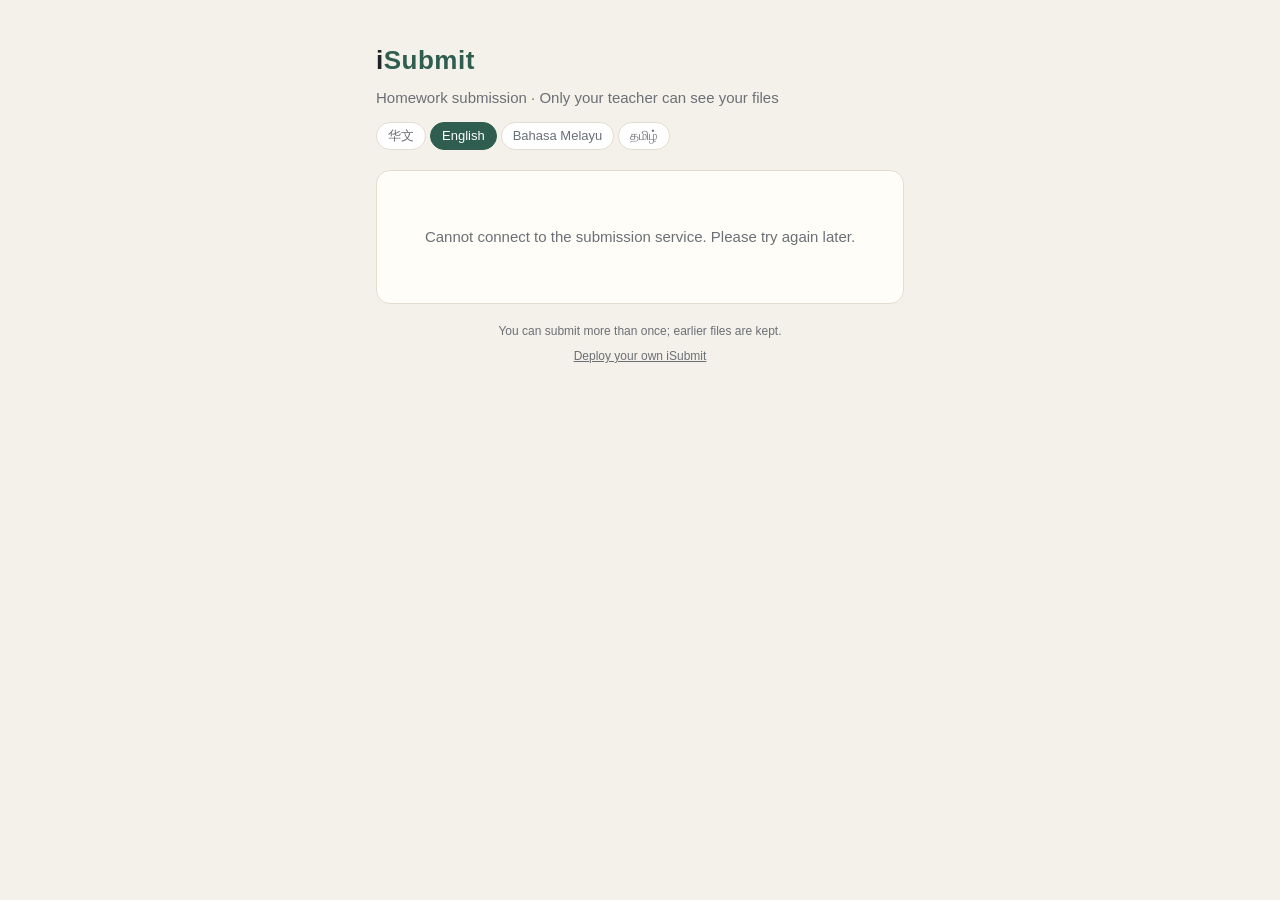
<file: index.html>
<!DOCTYPE html>
<html lang="zh-CN">
<head>
<!-- Google tag (gtag.js) -->
<script async src="https://www.googletagmanager.com/gtag/js?id=G-LVJJ4GY9FC"></script>
<script>
  window.dataLayer = window.dataLayer || [];
  function gtag(){dataLayer.push(arguments);}
  gtag('js', new Date());
  gtag('config', 'G-LVJJ4GY9FC');
</script>
<meta charset="UTF-8">
<meta name="viewport" content="width=device-width, initial-scale=1">
<title data-i18n="title.submit">iSubmit · 作业提交</title>
<link rel="stylesheet" href="style.css">
<style>
  .deadline{font-size:13px;margin-top:6px}
  .deadline.late{color:var(--warn)}
  .drop{border:1.5px dashed #c9c1b0;border-radius:10px;padding:22px;text-align:center;cursor:pointer;
    color:var(--muted);transition:.15s;background:#fff}
  .drop:hover,.drop.over{border-color:var(--accent);background:var(--accent-2);color:var(--accent)}
  .drop strong{color:var(--ink)}
  ul.files{list-style:none;padding:0;margin:10px 0 0}
  ul.files li{display:flex;align-items:center;gap:10px;padding:8px 10px;border:1px solid var(--line);
    border-radius:8px;margin-top:6px;font-size:14px;background:#fff}
  .fname{flex:1;min-width:0;overflow:hidden;text-overflow:ellipsis;white-space:nowrap}
  .fsize{color:var(--muted);font-size:12px}
  .status{font-size:12px;min-width:56px;text-align:right}
  .status.ok{color:var(--accent)} .status.err{color:var(--err)}
  .rm{border:0;background:none;color:var(--muted);font-size:18px;line-height:1;padding:0 2px}
  .linkbox{margin-top:18px;padding-top:16px;border-top:1px dashed var(--line)}
  .linktip{font-size:14px;margin-bottom:8px}
  input[type=url]{width:100%;padding:10px 12px;border:1px solid var(--line);border-radius:8px;background:#fff;font:inherit;color:inherit}
  input[type=url]:focus{outline:2px solid var(--accent);outline-offset:-1px;border-color:transparent}
  .receipt{font-family:ui-monospace,Menlo,monospace;font-size:13px;margin-top:6px;color:var(--ink);white-space:pre-line}
</style>
  <link rel="icon" href="favicon.svg" type="image/svg+xml">
  <link rel="icon" href="favicon-32.png" sizes="32x32" type="image/png">
  <link rel="apple-touch-icon" href="apple-touch-icon.png">
</head>
<body>
<main>
  <header>
    <div>
      <h1>i<span>Submit</span></h1>
      <p data-i18n="app.subtitle">作业提交 · 文件只有老师能看到</p>
    </div>
    <div id="langs" class="langs"></div>
  </header>

  <div class="card">
    <div id="loading" class="loading"></div>

    <!-- 口令 -->
    <form id="codeForm" hidden novalidate>
      <label for="code" data-i18n="code.label"></label>
      <input id="code" type="password" autocomplete="off">
      <div class="hint" data-i18n="code.hint"></div>
      <button class="btn block" type="submit" data-i18n="btn.continue"></button>
      <div id="codeMsg" class="msg"></div>
    </form>

    <!-- 提交 -->
    <form id="form" hidden novalidate autocomplete="off">
      <label for="cls" data-i18n="f.class"></label>
      <select id="cls"></select>

      <label for="name" data-i18n="f.name"></label>
      <select id="name"></select>

      <label for="assignment" data-i18n="f.assignment"></label>
      <select id="assignment"></select>
      <div id="deadline" class="deadline"></div>

      <label data-i18n="f.files"></label>
      <div id="drop" class="drop" tabindex="0">
        <strong data-i18n="drop.click"></strong> <span data-i18n="drop.or"></span>
        <div id="limits" class="hint"></div>
      </div>
      <input id="picker" type="file" multiple hidden>
      <ul id="files" class="files"></ul>

      <div class="linkbox">
        <div class="linktip" data-i18n="link.tip"></div>
        <input id="link" type="url" data-i18n-ph="link.ph" autocomplete="off">
        <div class="hint" data-i18n="link.hint"></div>
      </div>

      <button id="submit" class="btn block" type="submit" data-i18n="btn.submit"></button>
      <div id="msg" class="msg"></div>
    </form>
  </div>

  <footer>
    <div data-i18n="footer"></div>
    <div style="margin-top:6px"><a class="source" href="https://github.com/MrWengKB/iSubmit" target="_blank" rel="noopener" data-i18n="footer.deploy">部署自己的iSubmit</a></div>
  </footer>
</main>

<script src="config.js"></script>
<script src="i18n.js"></script>
<script>
const URL_ = window.ISUBMIT_URL || '';
const $ = id => document.getElementById(id);
const t = I18N.t;
let cfg = null, code = '', queue = [], busy = false;
let loadingState = {key:'loading'};

// 不在电脑上记住班级和名字（学校电脑共用、家里也可能有兄弟姐妹使用）。
// 提交口令只在当前标签页内暂存，关掉标签页就清除。
const store = {
  get(k){ try{ return JSON.parse(sessionStorage.getItem('isubmit-'+k)); }catch(_){ return null; } },
  set(k,v){ try{ sessionStorage.setItem('isubmit-'+k, JSON.stringify(v)); }catch(_){} },
};
// 清除旧版本留在电脑上的记录
try{ localStorage.removeItem('isubmit-me'); localStorage.removeItem('isubmit-code'); }catch(_){}

async function api(body){
  const r = await fetch(URL_, {method:'POST', headers:{'Content-Type':'text/plain;charset=utf-8'}, body:JSON.stringify(body)});
  return r.json();
}
function fmtSize(b){ return b < 1048576 ? (b/1024).toFixed(0)+' KB' : (b/1048576).toFixed(1)+' MB'; }
function fmtShort(iso){ return I18N.fmtDate(iso,{month:'2-digit',day:'2-digit',hour:'2-digit',minute:'2-digit'}); }
function fmtLong(iso){ return I18N.fmtDate(iso,{year:'numeric',month:'2-digit',day:'2-digit',hour:'2-digit',minute:'2-digit'}); }
function opt(sel, value, text, disabled){ const o=document.createElement('option'); o.value=value; o.textContent=text; o.disabled=!!disabled; sel.appendChild(o); }
function div(cls, text){ const d=document.createElement('div'); d.className=cls; d.textContent=text; return d; }

// 提示框：保存「怎么画」，切换语言时重画
function showMsg(el, type, render){ el._r={type, render}; paintMsg(el); }
function paintMsg(el){
  if(!el._r){ el.className='msg'; el.replaceChildren(); return; }
  el.className='msg show '+el._r.type;
  el.replaceChildren(...[].concat(el._r.render()));
}
function hideMsg(el){ el._r=null; paintMsg(el); }

function setLoading(key, hintKey){ loadingState={key, hintKey}; $('loading').hidden=false; paintLoading(); }
function paintLoading(){
  const L=$('loading'); L.replaceChildren(t(loadingState.key));
  if(loadingState.hintKey) L.append(div('hint', t(loadingState.hintKey)));
}

async function load(tryCode){
  if(!URL_ || URL_.includes('在此粘贴')) return setLoading('e.notConfigured','e.notConfiguredHint');
  let res;
  try{ res = await api({action:'config', code:tryCode}); }
  catch(e){ return setLoading('e.connect'); }

  if(!res.ok && res.needsCode){
    $('loading').hidden=true; $('codeForm').hidden=false;
    if(res.error){ const raw=res.error; showMsg($('codeMsg'),'err',()=>I18N.server(raw)); }
    return;
  }
  if(!res.ok) return setLoading('e.load');

  cfg = res; code = tryCode || '';
  if(cfg.needsCode) store.set('code', code);
  $('codeForm').hidden=true; $('loading').hidden=true;
  if(!cfg.classes.length) return setLoading('e.noClasses');

  $('cls').onchange=()=>fillClass();
  $('assignment').onchange=showDeadline;
  if(cfg.allowedExt.length) $('picker').accept=cfg.allowedExt.map(e=>'.'+e).join(',');
  fillClasses(); fillClass(); showLimits();
  $('form').hidden=false;
}

function fillClasses(){
  const c=$('cls'), keep=c.value; c.innerHTML='';
  opt(c,'',t('sel.class'));
  cfg.classes.forEach(x=>opt(c,x.id,x.name));
  c.value=keep;
}

function fillClass(keepName, keepAssign){
  const cid=$('cls').value;
  const cls=cfg.classes.find(x=>x.id===cid);
  const n=$('name'), a=$('assignment');
  n.innerHTML=''; a.innerHTML='';
  if(!cls){ opt(n,'',t('sel.classFirst')); opt(a,'',t('sel.classFirst')); n.disabled=a.disabled=true; showDeadline(); return; }
  n.disabled=a.disabled=false;

  opt(n,'',t('sel.name'));
  cls.students.forEach(s=>opt(n,s,s));
  if(keepName && cls.students.includes(keepName)) n.value=keepName;

  const list=cfg.assignments.filter(x=>x.classIds.includes(cid));
  if(!list.length){ opt(a,'',t('sel.noAssign')); a.disabled=true; }
  list.forEach(x=>opt(a,x.id,x.name+(x.closed?t('sel.closed'):''),x.closed));
  if(keepAssign && list.some(x=>x.id===keepAssign && !x.closed)) a.value=keepAssign;
  else { const first=list.find(x=>!x.closed); if(first) a.value=first.id; }
  showDeadline();
}

function showDeadline(){
  const d=$('deadline');
  const a=cfg && cfg.assignments.find(x=>x.id===$('assignment').value);
  if(!a || !a.deadline){ d.textContent=''; d.className='deadline'; return; }
  const late=new Date()>new Date(a.deadline);
  d.className='deadline'+(late?' late':'');
  d.textContent=t('dl.label',{d:fmtLong(a.deadline)})+(late?(cfg.allowLate?t('dl.lateOk'):t('dl.closed')):'');
}

function showLimits(){
  $('limits').textContent=t('lim.size',{n:cfg.maxFileMB})+(cfg.allowedExt.length?t('lim.types',{list:cfg.allowedExt.join(', ')}):'');
}

function addFiles(list){
  hideMsg($('msg'));
  for(const f of list){
    const ext=(f.name.includes('.')?f.name.split('.').pop():'').toLowerCase();
    let err=null;
    if(cfg.allowedExt.length && !cfg.allowedExt.includes(ext)) err={key:'f.badType'};
    else if(f.size > cfg.maxFileMB*1048576) err={key:'f.tooBig', vars:{n:cfg.maxFileMB}};
    else if(!f.size) err={key:'f.empty'};
    const li=document.createElement('li');
    li.innerHTML='<span class="fname"></span><span class="fsize"></span><span class="status"></span><button type="button" class="rm">×</button>';
    li.querySelector('.fname').textContent=f.name;
    li.querySelector('.fsize').textContent=fmtSize(f.size);
    const item={file:f, el:li, bad:!!err, done:false, st:null};
    if(err) setStatus(item,'err',err.key,err.vars);
    li.querySelector('.rm').onclick=()=>{ if(busy) return; queue=queue.filter(q=>q!==item); li.remove(); };
    $('files').appendChild(li); queue.push(item);
  }
  paintFiles();
}
function setStatus(item, cls, key, vars){ item.st={cls,key,vars}; paintStatus(item); }
function paintStatus(item){
  const s=item.el.querySelector('.status');
  if(!item.st){ s.className='status'; s.textContent=''; return; }
  s.className='status '+item.st.cls; s.textContent=t(item.st.key,item.st.vars);
}
function paintFiles(){
  queue.forEach(item=>{ paintStatus(item); item.el.querySelector('.rm').title=t('f.remove'); });
}

function toBase64(file){
  return new Promise((res,rej)=>{ const r=new FileReader(); r.onload=()=>res(String(r.result).split(',')[1]); r.onerror=()=>rej(new Error(t('e.readFile'))); r.readAsDataURL(file); });
}

async function submit(e){
  e.preventDefault();
  const msg=$('msg'); hideMsg(msg);
  const err=key=>showMsg(msg,'err',()=>t(key));
  const classId=$('cls').value, name=$('name').value, assignmentId=$('assignment').value;
  if(!classId) return err('sel.class');
  if(!name) return err('sel.name');
  if(!assignmentId) return err('v.pickAssign');
  const todo=queue.filter(q=>!q.bad && !q.done);
  const link=$('link').value.trim();
  if(link && !/^https?:\/\/\S+$/i.test(link)) return err('v.badLink');
  if(!todo.length && !link) return err(queue.length?'v.noValidFiles':'v.nothing');

  busy=true; $('submit').disabled=true; $('submit').textContent=t('btn.submitting');
  const receipts=[]; let failed=0, lastErr='';

  for(const item of todo){
    setStatus(item,'','st.uploading');
    try{
      const data=await toBase64(item.file);
      const res=await api({action:'submit', code, classId, name, assignmentId,
        file:{name:item.file.name, type:item.file.type, data}});
      if(!res.ok) throw new Error(res.error);
      item.done=true; setStatus(item,'ok','st.done');
      receipts.push({label:item.file.name, receipt:res.receipt, late:res.late});
    }catch(ex){
      failed++; setStatus(item,'err','st.failed'); lastErr=ex.message||'';
    }
  }
  if(link){
    try{
      const res=await api({action:'submit', code, classId, name, assignmentId, link});
      if(!res.ok) throw new Error(res.error);
      receipts.push({linkLabel:true, receipt:res.receipt, late:res.late});
      $('link').value='';
    }catch(ex){ failed++; lastErr=ex.message||''; }
  }
  busy=false; $('submit').disabled=false; $('submit').textContent=t('btn.submit');

  const at=new Date().toISOString();
  if(receipts.length){
    showMsg(msg, failed?'err':'ok', ()=>{
      const lines=receipts.map(r=>(r.linkLabel?t('r.link'):r.label)+'  '+t('r.receipt')+' '+r.receipt+(r.late?t('r.late'):''));
      lines.push(t('r.time')+' '+fmtShort(at));
      return [failed?t('r.partial'):t('r.ok'), div('receipt', lines.join('\n'))];
    });
  } else if(failed){
    showMsg(msg,'err',()=> lastErr ? I18N.server(lastErr) : t('e.network'));
  }
}

// 切换语言：重画所有动态内容
function relabel(){
  paintLoading();
  if(cfg && !$('form').hidden){
    const n=$('name').value, a=$('assignment').value;
    fillClasses(); fillClass(n,a); showLimits();
  }
  paintFiles();
  if(busy) $('submit').textContent=t('btn.submitting');
  paintMsg($('msg')); paintMsg($('codeMsg'));
}

const drop=$('drop'), picker=$('picker');
drop.onclick=()=>picker.click();
drop.onkeydown=e=>{ if(e.key==='Enter'||e.key===' '){ e.preventDefault(); picker.click(); } };
picker.onchange=()=>{ addFiles(picker.files); picker.value=''; };
['dragenter','dragover'].forEach(ev=>drop.addEventListener(ev,e=>{e.preventDefault();drop.classList.add('over');}));
['dragleave','drop'].forEach(ev=>drop.addEventListener(ev,e=>{e.preventDefault();drop.classList.remove('over');}));
drop.addEventListener('drop',e=>addFiles(e.dataTransfer.files));
$('form').addEventListener('submit',submit);
$('codeForm').addEventListener('submit',e=>{ e.preventDefault(); hideMsg($('codeMsg')); load($('code').value.trim()); });

I18N.mountSwitcher($('langs'), relabel);
I18N.apply();
paintLoading();
load(store.get('code')||'');
</script>
</body>
</html>
</file>
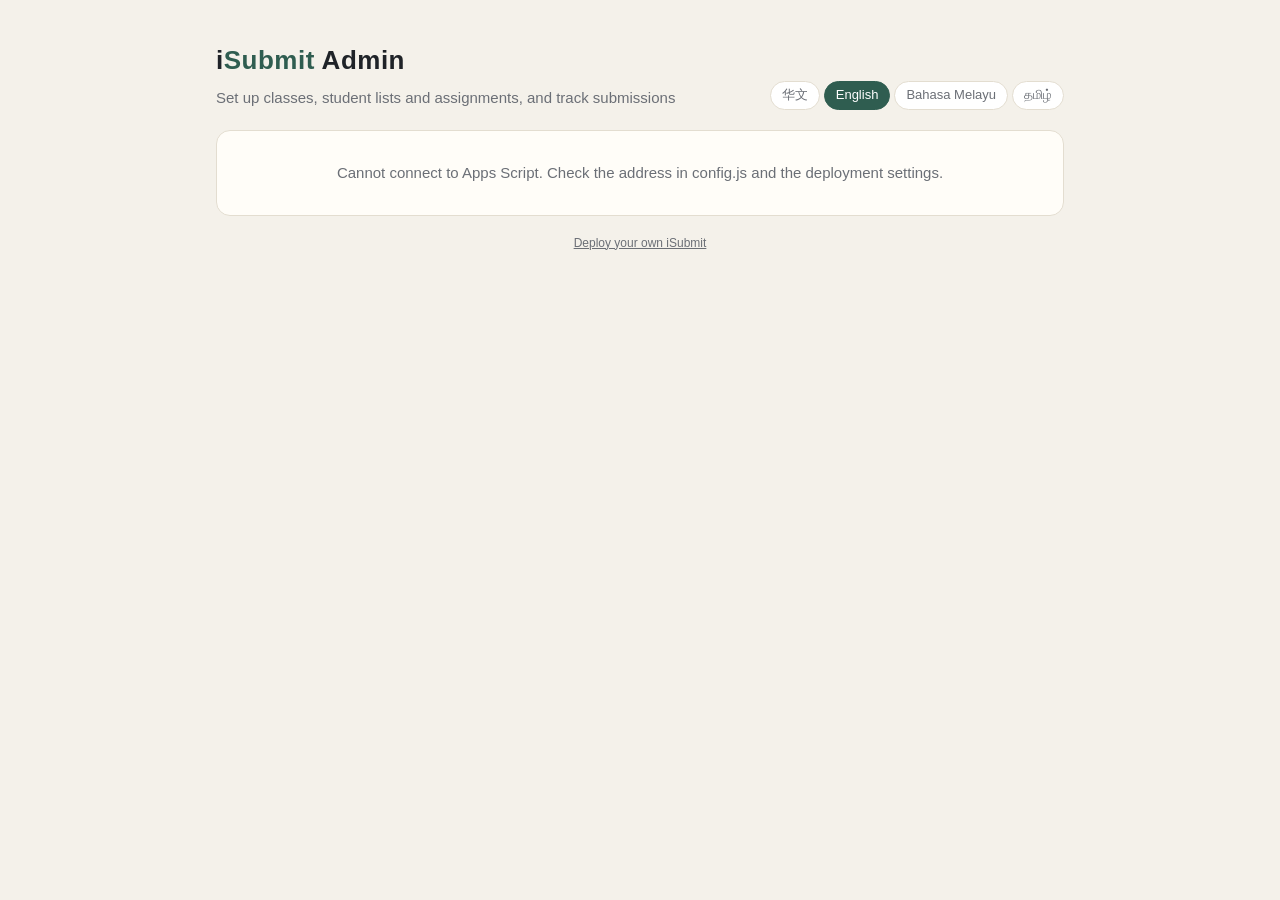
<file: admin.html>
<!DOCTYPE html>
<html lang="zh-CN">
<head>
<!-- Google tag (gtag.js) -->
<script async src="https://www.googletagmanager.com/gtag/js?id=G-LVJJ4GY9FC"></script>
<script>
  window.dataLayer = window.dataLayer || [];
  function gtag(){dataLayer.push(arguments);}
  gtag('js', new Date());
  gtag('config', 'G-LVJJ4GY9FC');
</script>
<meta charset="UTF-8">
<meta name="viewport" content="width=device-width, initial-scale=1">
<meta name="robots" content="noindex">
<title data-i18n="a.title">iSubmit · 管理</title>
<link rel="stylesheet" href="style.css">
<style>
  nav.tabs{display:flex;gap:4px;border-bottom:1px solid var(--line);margin-bottom:16px;flex-wrap:wrap}
  nav.tabs button{border:0;background:none;padding:10px 14px;color:var(--muted);border-bottom:2px solid transparent;margin-bottom:-1px}
  nav.tabs button.on{color:var(--accent);border-bottom-color:var(--accent);font-weight:600}
  .item{border:1px solid var(--line);border-radius:10px;padding:16px;background:#fff;margin-bottom:12px}
  .item-head{display:flex;gap:10px;align-items:center}
  .item-head input{flex:1;font-weight:600}
  .count{font-size:13px;color:var(--muted)}
  .checks{display:flex;flex-wrap:wrap;gap:6px 0;margin-top:4px}
  .savebar{position:sticky;bottom:0;background:var(--bg);padding:12px 0;display:flex;gap:12px;align-items:center;border-top:1px solid var(--line);margin-top:8px}
  .savebar .dirty{color:var(--warn);font-size:13px}
  .empty{color:var(--muted);text-align:center;padding:20px;font-size:14px}
  table{width:100%;border-collapse:collapse;font-size:14px;margin-top:8px}
  th,td{text-align:left;padding:7px 8px;border-bottom:1px solid var(--line)}
  th{font-size:13px;color:var(--muted);font-weight:600}
  .tag{display:inline-block;font-size:12px;padding:1px 8px;border-radius:99px}
  .tag.ok{background:var(--accent-2);color:var(--accent)}
  .tag.no{background:var(--err-2);color:var(--err)}
  .tag.link{background:#e8eef8;color:#2d4f86;text-decoration:none}
  .tag.late{background:#fbf0de;color:var(--warn)}
  .summary{display:flex;gap:16px;align-items:center;flex-wrap:wrap;margin:6px 0 4px}
  .summary b{font-size:20px}
  .links a{margin-right:14px;font-size:14px}
  .toolbar{display:flex;gap:10px;align-items:center;flex-wrap:wrap}
  .toolbar select{width:auto;flex:1;min-width:200px}
  .class-block{margin-top:18px}
  .class-block h3{font-size:15px;margin:0;display:flex;justify-content:space-between;align-items:center}
</style>
  <link rel="icon" href="favicon.svg" type="image/svg+xml">
  <link rel="icon" href="favicon-32.png" sizes="32x32" type="image/png">
  <link rel="apple-touch-icon" href="apple-touch-icon.png">
</head>
<body>
<main class="wide">
  <header>
    <div>
      <h1>i<span>Submit</span> <span data-i18n="a.h1" style="color:inherit">管理</span></h1>
      <p data-i18n="a.subtitle"></p>
    </div>
    <div class="header-right">
      <div id="langs" class="langs"></div>
      <button id="logout" class="btn ghost small" hidden data-i18n="a.logout"></button>
    </div>
  </header>

  <div id="loading" class="card loading"></div>

  <!-- 首次设置 / 登录 -->
  <form id="auth" class="card" hidden novalidate style="max-width:460px">
    <h2 id="authTitle"></h2>
    <p id="authHint" class="hint"></p>
    <label for="pw" data-i18n="a.pw"></label>
    <input id="pw" type="password" autocomplete="current-password">
    <div id="pw2Wrap" hidden>
      <label for="pw2" data-i18n="a.pw2"></label>
      <input id="pw2" type="password" autocomplete="new-password">
    </div>
    <button class="btn block" type="submit" id="authBtn"></button>
    <div id="authMsg" class="msg"></div>
  </form>

  <!-- 主界面 -->
  <div id="app" hidden>
    <nav class="tabs">
      <button data-tab="subs" class="on" data-i18n="a.tab.subs"></button>
      <button data-tab="classes" data-i18n="a.tab.classes"></button>
      <button data-tab="assignments" data-i18n="a.tab.assign"></button>
      <button data-tab="settings" data-i18n="a.tab.settings"></button>
    </nav>

    <!-- 提交情况 -->
    <section id="tab-subs" class="card">
      <div class="toolbar">
        <select id="subAssign"></select>
        <button class="btn small" id="subRefresh" data-i18n="a.refresh"></button>
      </div>
      <div id="subBody"></div>
      <div class="links" id="links" style="margin-top:16px"></div>
    </section>

    <!-- 班级 -->
    <section id="tab-classes" class="card" hidden>
      <h2 data-i18n="a.classesTitle"></h2>
      <p class="hint" data-i18n="a.classesHint"></p>
      <div id="classList"></div>
      <button class="btn ghost small" id="addClass" data-i18n="a.addClass"></button>
    </section>

    <!-- 作业 -->
    <section id="tab-assignments" class="card" hidden>
      <h2 data-i18n="a.tab.assign"></h2>
      <p class="hint" data-i18n="a.assignHint"></p>
      <div id="assignList"></div>
      <button class="btn ghost small" id="addAssign" data-i18n="a.addAssign"></button>
    </section>

    <!-- 设置 -->
    <section id="tab-settings" class="card" hidden>
      <h2 data-i18n="a.settingsTitle"></h2>
      <label for="sCode" data-i18n="code.label"></label>
      <input id="sCode" type="text" data-i18n-ph="a.codePh">
      <div class="hint" data-i18n="a.codeHint"></div>

      <div class="row">
        <div>
          <label for="sMax" data-i18n="a.maxSize"></label>
          <input id="sMax" type="number" min="1" max="35">
          <div class="hint" data-i18n="a.max35"></div>
        </div>
        <div>
          <label data-i18n="a.afterDl"></label>
          <label class="inline" style="margin-top:10px"><input type="checkbox" id="sLate"> <span data-i18n="a.allowLate"></span></label>
        </div>
      </div>

      <label for="sExt" data-i18n="a.exts"></label>
      <input id="sExt" type="text" data-i18n-ph="a.extsPh">

      <h2 style="margin-top:28px" data-i18n="a.changePwTitle"></h2>
      <div class="row">
        <div><label for="np1" data-i18n="a.newPw"></label><input id="np1" type="password" autocomplete="new-password"></div>
        <div><label for="np2" data-i18n="a.pw2"></label><input id="np2" type="password" autocomplete="new-password"></div>
      </div>
      <button class="btn small" id="changePw" style="margin-top:12px" data-i18n="a.changePwBtn"></button>
      <div id="pwMsg" class="msg"></div>
    </section>

    <div class="savebar" id="savebar" hidden>
      <button class="btn" id="save" data-i18n="a.save"></button>
      <span id="dirty" class="dirty"></span>
      <span id="saveMsg" class="hint"></span>
    </div>
  </div>

  <footer><a class="source" href="https://github.com/MrWengKB/iSubmit" target="_blank" rel="noopener" data-i18n="footer.deploy">部署自己的iSubmit</a></footer>
</main>

<script src="config.js"></script>
<script src="i18n.js"></script>
<script>
const URL_ = window.ISUBMIT_URL || '';
const $ = id => document.getElementById(id);
const t = I18N.t;
let password = '', data = null, meta = {}, dirty = false, tab = 'subs';
let setupMode = false, loadingKey = 'a.connecting', authErr = '', saveState = null, subsState = null;

async function api(body){
  const r = await fetch(URL_, {method:'POST', headers:{'Content-Type':'text/plain;charset=utf-8'}, body:JSON.stringify(body)});
  return r.json();
}
async function adminApi(action, extra){
  const res = await api(Object.assign({action, password}, extra||{}));
  if(!res.ok && res.auth){ logout(res.error); throw new Error(res.error); }
  return res;
}
function el(tag, attrs, ...kids){
  const e=document.createElement(tag);
  for(const k in (attrs||{})){
    const v=attrs[k];
    if(k==='class') e.className=v;
    else if(k.startsWith('on')) e.addEventListener(k.slice(2), v);
    else if(k==='value') e.value=v;
    else if(k in e && typeof v!=='string') e[k]=v;
    else e.setAttribute(k, v);
  }
  kids.flat(Infinity).forEach(c=>{ if(c!=null) e.append(c.nodeType?c:document.createTextNode(c)); });
  return e;
}
function uid(){ return Math.random().toString(36).slice(2,10); }
// 提示框：保存「怎么画」，切换语言时重画
function showMsg(m, type, render){ m._r={type, render}; paintMsg(m); }
function paintMsg(m){
  if(!m._r){ m.className='msg'; m.textContent=''; return; }
  m.className='msg show '+m._r.type; m.textContent=m._r.render();
}
function hideMsg(m){ m._r=null; paintMsg(m); }
function toLocalInput(iso){ if(!iso) return ''; const d=new Date(iso); return new Date(d-d.getTimezoneOffset()*60000).toISOString().slice(0,16); }
function fmt(iso){ return I18N.fmtDate(iso,{month:'2-digit',day:'2-digit',hour:'2-digit',minute:'2-digit'}); }
function setDirty(v){ dirty=v; if(v) saveState=null; paintSave(); }
function paintSave(){
  $('dirty').textContent = dirty ? t('a.dirty') : '';
  const s=saveState;
  $('saveMsg').textContent = !s ? '' : s.key==='a.saved' ? t('a.saved',{t:I18N.fmtTime(s.at)})
    : s.key==='a.saveFailed' ? t('a.saveFailed',{msg:I18N.server(s.raw)}) : t(s.key);
}
window.addEventListener('beforeunload', e=>{ if(dirty){ e.preventDefault(); e.returnValue=''; } });

// ---------------- 登录 ----------------
function paintLoading(){ $('loading').textContent=t(loadingKey); }
async function start(){
  if(!URL_ || URL_.includes('在此粘贴')){ loadingKey='a.noConfig'; return paintLoading(); }
  let st;
  try{ st = await api({action:'adminStatus'}); }catch(e){ loadingKey='a.noConnect'; return paintLoading(); }
  $('loading').hidden=true;
  setupMode = !st.hasPassword;
  const saved = sessionStorage.getItem('isubmit-admin');
  if(!setupMode && saved){ password=saved; if(await enter()) return; }
  showAuth();
}
function showAuth(errRaw){
  $('app').hidden=true; $('logout').hidden=true; $('auth').hidden=false;
  authErr = errRaw || '';
  paintAuth();
  $('pw').focus();
}
function paintAuth(){
  $('authTitle').textContent = t(setupMode ? 'a.setupTitle' : 'a.login');
  $('authHint').textContent = setupMode ? t('a.setupHint') : '';
  $('authBtn').textContent = t(setupMode ? 'a.setupBtn' : 'a.login');
  $('pw2Wrap').hidden = !setupMode;
  $('pw').autocomplete = setupMode ? 'new-password' : 'current-password';
  if(authErr){ const raw=authErr; showMsg($('authMsg'),'err',()=>I18N.server(raw)); }
  else paintMsg($('authMsg'));
}
$('auth').addEventListener('submit', async e=>{
  e.preventDefault(); authErr=''; hideMsg($('authMsg'));
  const err=key=>showMsg($('authMsg'),'err',()=>t(key));
  const pw=$('pw').value;
  if(setupMode){
    if(pw.length<6) return err('pw.min');
    if(pw!==$('pw2').value) return err('a.pwMismatch');
    const r = await api({action:'adminSetup', password:pw});
    if(!r.ok){ const raw=r.error; return showMsg($('authMsg'),'err',()=>I18N.server(raw)); }
    setupMode=false;
  }
  password=pw;
  $('authBtn').disabled=true;
  await enter();
  $('authBtn').disabled=false;
});
async function enter(){
  let r;
  try{ r = await adminApi('adminGet'); }catch(e){ return false; }
  sessionStorage.setItem('isubmit-admin', password);
  data=r.data; meta={rootUrl:r.rootUrl, sheetUrl:r.sheetUrl};
  $('auth').hidden=true; $('app').hidden=false; $('logout').hidden=false; $('pw').value=''; $('pw2').value='';
  renderAll(); setDirty(false); switchTab(tab);
  return true;
}
function logout(msg){
  password=''; sessionStorage.removeItem('isubmit-admin');
  setDirty(false); showAuth(msg);
}
$('logout').onclick=()=>logout();

// ---------------- 标签页 ----------------
document.querySelectorAll('nav.tabs button').forEach(b=>b.onclick=()=>switchTab(b.dataset.tab));
function switchTab(tb){
  tab=tb;
  document.querySelectorAll('nav.tabs button').forEach(b=>b.classList.toggle('on', b.dataset.tab===tb));
  ['subs','classes','assignments','settings'].forEach(x=>$('tab-'+x).hidden = x!==tb);
  $('savebar').hidden = tb==='subs';
  if(tb==='subs'){ buildSubsSelect(); loadSubs(); }
}

function renderAll(){ renderClasses(); renderAssignments(); renderSettings(); }

// ---------------- 班级 ----------------
function renderClasses(){
  const box=$('classList'); box.innerHTML='';
  if(!data.classes.length) box.append(el('div',{class:'empty'},t('a.noClasses')));
  data.classes.forEach(c=>{
    const count=el('span',{class:'count'});
    const upd=()=>{ count.textContent=t('a.nStudents',{n:c.students.length}); };
    const ta=el('textarea',{placeholder:t('a.studentPh'), value:c.students.join('\n'),
      oninput:e=>{ c.students=e.target.value.split(/\r?\n/).map(s=>s.trim()).filter(Boolean); upd(); setDirty(true); }});
    upd();
    box.append(el('div',{class:'item'},
      el('div',{class:'item-head'},
        el('input',{type:'text', value:c.name, placeholder:t('a.classPh'), oninput:e=>{c.name=e.target.value; setDirty(true);}}),
        count,
        el('button',{class:'btn danger', type:'button', onclick:()=>{
          if(!confirm(t('a.confirmDelClass',{name:c.name||t('a.unnamed')}))) return;
          data.classes=data.classes.filter(x=>x!==c);
          data.assignments.forEach(a=>a.classIds=a.classIds.filter(id=>id!==c.id));
          renderAll(); setDirty(true);
        }},t('a.delete'))),
      el('label',{},t('a.studentList')), ta));
  });
}
$('addClass').onclick=()=>{
  data.classes.push({id:uid(), name:'', students:[]});
  renderClasses(); renderAssignments(); setDirty(true);
  const inputs=$('classList').querySelectorAll('.item-head input'); inputs[inputs.length-1].focus();
};

// ---------------- 作业 ----------------
function renderAssignments(){
  const box=$('assignList'); box.innerHTML='';
  if(!data.assignments.length) box.append(el('div',{class:'empty'},t('a.noAssign')));
  data.assignments.forEach(a=>{
    const checks=el('div',{class:'checks'});
    if(!data.classes.length) checks.append(el('span',{class:'hint'},t('a.addClassFirst')));
    data.classes.forEach(c=>{
      checks.append(el('label',{class:'inline'},
        el('input',{type:'checkbox', checked:a.classIds.includes(c.id), onchange:e=>{
          a.classIds = e.target.checked ? [...a.classIds, c.id] : a.classIds.filter(x=>x!==c.id); setDirty(true);
        }}), c.name||t('a.unnamedClass')));
    });
    box.append(el('div',{class:'item'},
      el('div',{class:'item-head'},
        el('input',{type:'text', value:a.name, placeholder:t('a.assignPh'), oninput:e=>{a.name=e.target.value; setDirty(true);}}),
        el('button',{class:'btn danger', type:'button', onclick:()=>{
          if(!confirm(t('a.confirmDelAssign',{name:a.name||t('a.unnamed')}))) return;
          data.assignments=data.assignments.filter(x=>x!==a); renderAssignments(); setDirty(true);
        }},t('a.delete'))),
      el('div',{class:'row'},
        el('div',{},
          el('label',{},t('a.deadline')),
          el('input',{type:'datetime-local', value:toLocalInput(a.deadline), onchange:e=>{
            a.deadline = e.target.value ? new Date(e.target.value).toISOString() : ''; setDirty(true);
          }})),
        el('div',{},
          el('label',{},t('a.status')),
          el('label',{class:'inline', style:'margin-top:10px'},
            el('input',{type:'checkbox', checked:a.open, onchange:e=>{a.open=e.target.checked; setDirty(true);}}),t('a.open')))),
      el('label',{},t('a.classesToSubmit')), checks));
  });
}
$('addAssign').onclick=()=>{
  data.assignments.unshift({id:uid(), name:'', classIds:data.classes.map(c=>c.id), deadline:'', open:true});
  renderAssignments(); setDirty(true);
  $('assignList').querySelector('.item-head input').focus();
};

// ---------------- 设置 ----------------
function renderSettings(){
  const s=data.settings;
  $('sCode').value=s.accessCode; $('sMax').value=s.maxFileMB; $('sLate').checked=s.allowLate;
  $('sExt').value=s.allowedExt.join(', ');
}
$('sCode').oninput=e=>{ data.settings.accessCode=e.target.value.trim(); setDirty(true); };
$('sMax').oninput=e=>{ data.settings.maxFileMB=Number(e.target.value)||20; setDirty(true); };
$('sLate').onchange=e=>{ data.settings.allowLate=e.target.checked; setDirty(true); };
$('sExt').oninput=e=>{ data.settings.allowedExt=e.target.value.split(/[,，\s]+/).map(x=>x.replace(/^\./,'').toLowerCase()).filter(Boolean); setDirty(true); };

$('changePw').onclick=async()=>{
  const m=$('pwMsg'); hideMsg(m);
  const a=$('np1').value, b=$('np2').value;
  if(a.length<6) return showMsg(m,'err',()=>t('pw.min'));
  if(a!==b) return showMsg(m,'err',()=>t('a.pwMismatch'));
  try{
    const r=await adminApi('adminPassword',{newPassword:a});
    if(!r.ok){ const raw=r.error; return showMsg(m,'err',()=>I18N.server(raw)); }
    password=a; sessionStorage.setItem('isubmit-admin',a);
    $('np1').value=$('np2').value=''; showMsg(m,'ok',()=>t('a.pwChanged'));
  }catch(_){}
};

// ---------------- 保存 ----------------
function validate(){
  for(const c of data.classes){
    if(!c.name.trim()) return t('a.v.className');
    const dup=c.students.find((s,i)=>c.students.indexOf(s)!==i);
    if(dup) return t('a.v.dupStudent',{c:c.name,n:dup});
  }
  const names=data.classes.map(c=>c.name.trim());
  const dupC=names.find((n,i)=>names.indexOf(n)!==i);
  if(dupC) return t('a.v.dupClass',{c:dupC});
  for(const a of data.assignments){
    if(!a.name.trim()) return t('a.v.assignName');
    if(a.open && !a.classIds.length) return t('a.v.assignNoClass',{a:a.name});
  }
  return '';
}
$('save').onclick=async()=>{
  const err=validate();
  if(err){ saveState=null; paintSave(); alert(err); return; }
  $('save').disabled=true; saveState={key:'a.saving'}; paintSave();
  try{
    const r=await adminApi('adminSave',{data});
    if(!r.ok){ saveState=null; paintSave(); alert(I18N.server(r.error)); return; }
    data=r.data; renderAll(); setDirty(false);
    saveState={key:'a.saved', at:new Date()}; paintSave();
  }catch(e){ saveState={key:'a.saveFailed', raw:e.message}; paintSave(); }
  finally{ $('save').disabled=false; }
};

// ---------------- 提交情况 ----------------
function buildSubsSelect(){
  const sel=$('subAssign'); const prev=sel.value; sel.innerHTML='';
  // 每个「班级 / 作业」组合一个选项，按班级排列
  const pairs=[];
  data.classes.forEach(c=>data.assignments.forEach(a=>{ if(a.classIds.includes(c.id)) pairs.push({c,a}); }));
  if(!pairs.length){
    sel.append(el('option',{value:''},t('a.noAssignOpt'))); sel.disabled=true;
  } else {
    sel.disabled=false;
    pairs.forEach(({c,a})=>sel.append(el('option',{value:c.id+'|'+a.id},
      (c.name||t('a.unnamedClass'))+' / '+(a.name||t('a.unnamed'))+(a.open?'':t('a.closedSuffix')))));
    if(pairs.some(({c,a})=>c.id+'|'+a.id===prev)) sel.value=prev;
  }
  const L=$('links'); L.innerHTML='';
  if(meta.rootUrl) L.append(el('a',{href:meta.rootUrl,target:'_blank',rel:'noopener'},t('a.openRoot')));
  if(meta.sheetUrl) L.append(el('a',{href:meta.sheetUrl,target:'_blank',rel:'noopener'},t('a.openSheet')));
}
$('subAssign').onchange=loadSubs;
$('subRefresh').onclick=loadSubs;

async function loadSubs(){
  const val=$('subAssign').value;
  if(!val){ subsState={kind:'none'}; return paintSubs(); }
  const [cid, id]=val.split('|');
  subsState={kind:'loading'}; paintSubs();
  let r;
  try{ r=await adminApi('adminSubmissions',{assignmentId:id}); }catch(e){ return; }
  if($('subAssign').value!==val) return;   // 用户已切换到别的选项
  if(r.ok) r.classes=r.classes.filter(c=>c.id===cid);   // 只显示选中的班级
  subsState = r.ok ? {kind:'data', r} : {kind:'err', raw:r.error};
  paintSubs();
}

function paintSubs(){
  const body=$('subBody'); body.innerHTML='';
  const s=subsState;
  if(!s) return;
  if(s.kind==='none') return body.append(el('div',{class:'empty'},t('a.addAssignFirst')));
  if(s.kind==='loading') return body.append(el('div',{class:'loading'},t('loading')));
  if(s.kind==='err') return body.append(el('div',{class:'empty'}, s.raw==='作业不存在' ? t('a.notSaved') : I18N.server(s.raw)));

  const r=s.r;
  let total=0, done=0;
  r.classes.forEach(c=>c.students.forEach(st=>{ total++; if(st.count) done++; }));
  body.append(el('div',{class:'summary'},
    el('span',{}, el('b',{},String(done)), t('a.submittedOf',{total})),
    r.assignment.deadline ? el('span',{class:'hint'},t('a.dueShort',{d:fmt(r.assignment.deadline)})) : null));
  if(!r.classes.length) body.append(el('div',{class:'empty'},t('a.noClassTicked')));

  r.classes.forEach(c=>{
    const missing=c.students.filter(st=>!st.count).map(st=>st.name);
    const tbody=el('tbody');
    c.students.forEach(st=>tbody.append(el('tr',{},
      el('td',{},st.name),
      el('td',{}, st.count ? el('span',{class:'tag ok'},t('a.submitted')+(st.count>1?' '+t('a.nCopies',{n:st.count}):'')) : el('span',{class:'tag no'},t('a.missing')),
        st.late ? ' ' : null, st.late ? el('span',{class:'tag late'},t('a.late')) : null,
        (st.links||[]).map((u,i)=>[' ', el('a',{href:u,target:'_blank',rel:'noopener noreferrer',class:'tag link',title:u},t('a.link')+((st.links.length>1)?(i+1):'')+' ↗')])),
      el('td',{class:'hint'}, fmt(st.last)))));
    body.append(el('div',{class:'class-block'},
      el('h3',{}, el('span',{}, c.name+'　',el('span',{class:'count'},(c.students.length-missing.length)+' / '+c.students.length),
          c.folderUrl ? ['　', el('a',{href:c.folderUrl,target:'_blank',rel:'noopener',style:'font-size:13px;font-weight:400'},t('a.openFolder'))] : null),
        missing.length ? el('button',{class:'btn ghost small',type:'button',onclick:async ev=>{
          const txt=t('a.missingText',{c:c.name,n:missing.length,names:I18N.list(missing)});
          try{ await navigator.clipboard.writeText(txt); ev.target.textContent=t('a.copied'); }catch(_){ prompt(t('a.copyPrompt'),txt); }
        }},t('a.copyMissing')) : null),
      c.students.length ? el('table',{}, el('thead',{},el('tr',{},el('th',{},t('f.name')),el('th',{},t('a.status')),el('th',{},t('a.lastSubmit')))), tbody)
        : el('div',{class:'empty'},t('a.emptyRoster'))));
  });
}

// 切换语言：重画所有动态内容（不会丢失未保存的修改）
function relabel(){
  paintLoading();
  if(!$('auth').hidden) paintAuth();
  if(!$('app').hidden){
    renderClasses(); renderAssignments();
    buildSubsSelect(); paintSubs(); paintSave(); paintMsg($('pwMsg'));
  }
}

I18N.mountSwitcher($('langs'), relabel);
I18N.apply();
paintLoading();
start();
</script>
</body>
</html>
</file>
<file: style.css>
:root{
  --bg:#f4f1ea; --card:#fffdf8; --ink:#1f2328; --muted:#6b6f76;
  --line:#e3ddd0; --accent:#2f5d50; --accent-2:#e6efe9; --err:#b3261e; --err-2:#fbeceb; --warn:#a15c00;
}
*{box-sizing:border-box}
[hidden]{display:none!important}
body{margin:0;background:var(--bg);color:var(--ink);
  font:15px/1.6 -apple-system,BlinkMacSystemFont,"PingFang SC","Hiragino Sans GB","Microsoft YaHei",sans-serif}
main{max-width:560px;margin:40px auto;padding:0 16px}
main.wide{max-width:880px}
header{margin-bottom:20px;display:flex;align-items:flex-end;justify-content:space-between;gap:12px;flex-wrap:wrap}
h1{font-size:26px;margin:0;letter-spacing:.5px}
h1 span{color:var(--accent)}
header p{margin:4px 0 0;color:var(--muted)}
h2{font-size:17px;margin:0 0 12px}
.card{background:var(--card);border:1px solid var(--line);border-radius:14px;padding:24px;margin-bottom:16px}
label{display:block;font-weight:600;font-size:14px;margin:16px 0 6px}
label:first-child{margin-top:0}
label.inline{display:inline-flex;align-items:center;gap:6px;font-weight:400;margin:0 14px 0 0;cursor:pointer}
input[type=text],input[type=password],input[type=number],input[type=datetime-local],select,textarea{
  width:100%;padding:10px 12px;border:1px solid var(--line);border-radius:8px;background:#fff;font:inherit;color:inherit}
textarea{min-height:140px;resize:vertical;line-height:1.5}
input:focus,select:focus,textarea:focus{outline:2px solid var(--accent);outline-offset:-1px;border-color:transparent}
.row{display:grid;grid-template-columns:1fr 1fr;gap:12px}
.hint{font-size:13px;color:var(--muted);margin-top:4px;font-weight:400}
button{font:inherit;cursor:pointer}
.btn{padding:10px 16px;border:0;border-radius:10px;background:var(--accent);color:#fff;font-weight:600}
.btn:disabled{opacity:.5;cursor:not-allowed}
.btn.block{width:100%;margin-top:22px;padding:12px}
.btn.ghost{background:transparent;color:var(--accent);border:1px solid var(--accent)}
.btn.danger{background:transparent;color:var(--err);border:1px solid #e7c2bf;padding:6px 12px;font-weight:400;font-size:13px}
.btn.small{padding:6px 12px;font-size:13px}
.msg{margin-top:14px;padding:12px 14px;border-radius:8px;font-size:14px;display:none}
.msg.show{display:block}
.msg.err{background:var(--err-2);color:var(--err)}
.msg.ok{background:var(--accent-2);color:var(--accent)}
.loading{color:var(--muted);text-align:center;padding:30px 0}
footer{text-align:center;color:var(--muted);font-size:12px;margin-top:18px}
a{color:var(--accent)}
footer a.source{color:var(--muted)}
footer a.source:hover{color:var(--accent)}
@media (max-width:520px){.row{grid-template-columns:1fr}}
.langs{display:flex;gap:4px;flex-wrap:wrap;justify-content:flex-end}
.langs button{border:1px solid var(--line);background:#fff;border-radius:99px;padding:4px 11px;font-size:13px;color:var(--muted);line-height:1.4}
.langs button:hover{border-color:var(--accent);color:var(--accent)}
.langs button.on{background:var(--accent);border-color:var(--accent);color:#fff}
.header-right{display:flex;flex-direction:column;align-items:flex-end;gap:8px}
</file>
